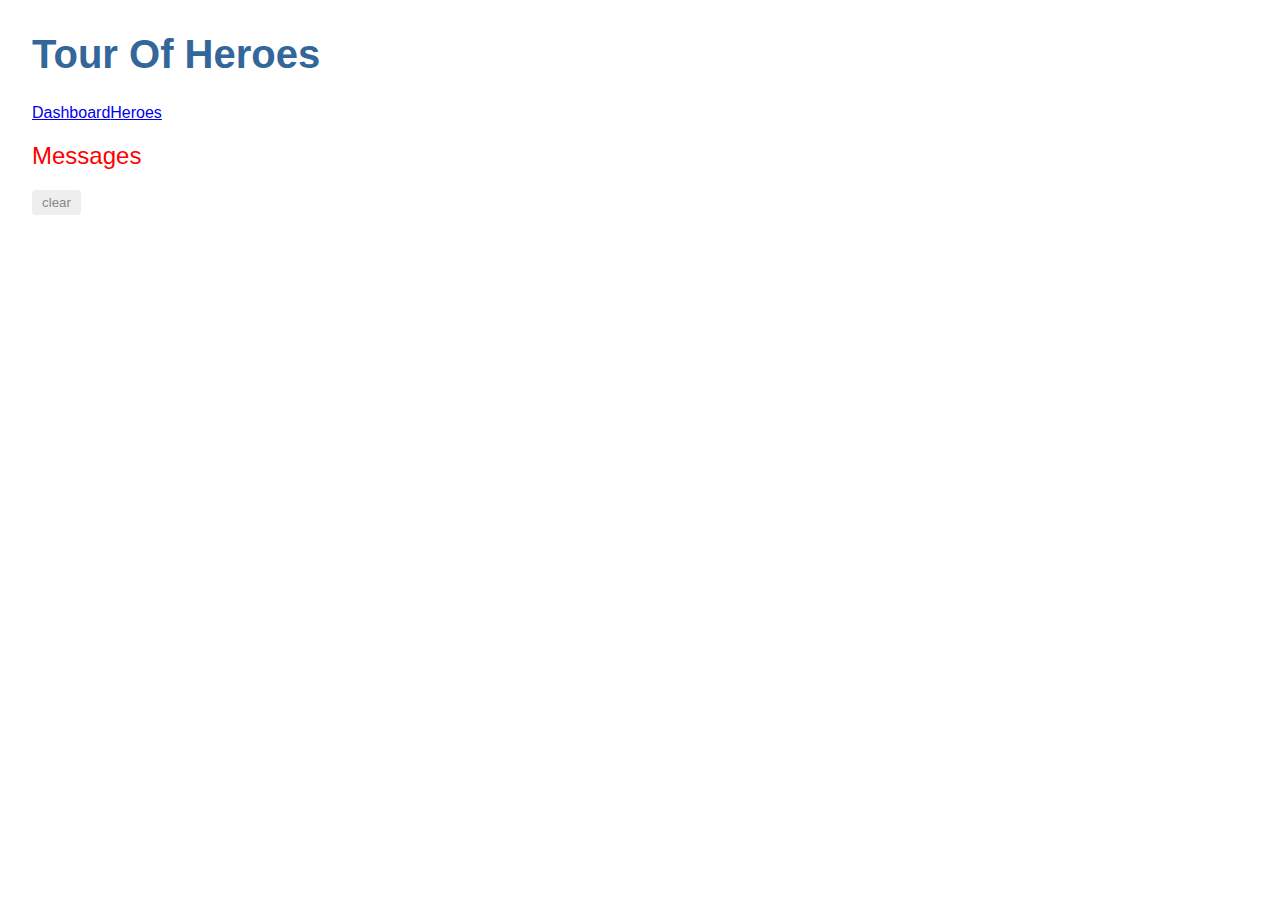
<file: index.html>
<!doctype html>
<html lang="en">
<head>
  <meta charset="utf-8">
  <title>AngularTourOfHeroes</title>
  <base href="https://SanskarS.github.io/AngularRepo/">
  <meta name="viewport" content="width=device-width, initial-scale=1">
  <link rel="icon" type="image/x-icon" href="favicon.ico">
<link rel="stylesheet" href="styles.a030f5a12bbf2e33a04e.css"></head>
<body>
  <app-root></app-root>
<script type="text/javascript" src="runtime.b57bf819d5bdce77f1c7.js"></script><script type="text/javascript" src="polyfills.f5ce8ecea387adbb1689.js"></script><script type="text/javascript" src="main.f098f83f502d0acc9867.js"></script></body>
</html>
</file>
<file: styles.a030f5a12bbf2e33a04e.css>
h1{color:#369;font-family:Arial,Helvetoca,sans-serif;font-size:250%}h2,h3{color:#444;font-family:Arial,Helvetoca,sans-serif;font-weight:lighter}body{margin:2em}body,button,input[type=text]{color:#888;font-family:Cambria,Georgia}*{font-family:Arial,Helvetoca,sans-serif}
</file>
